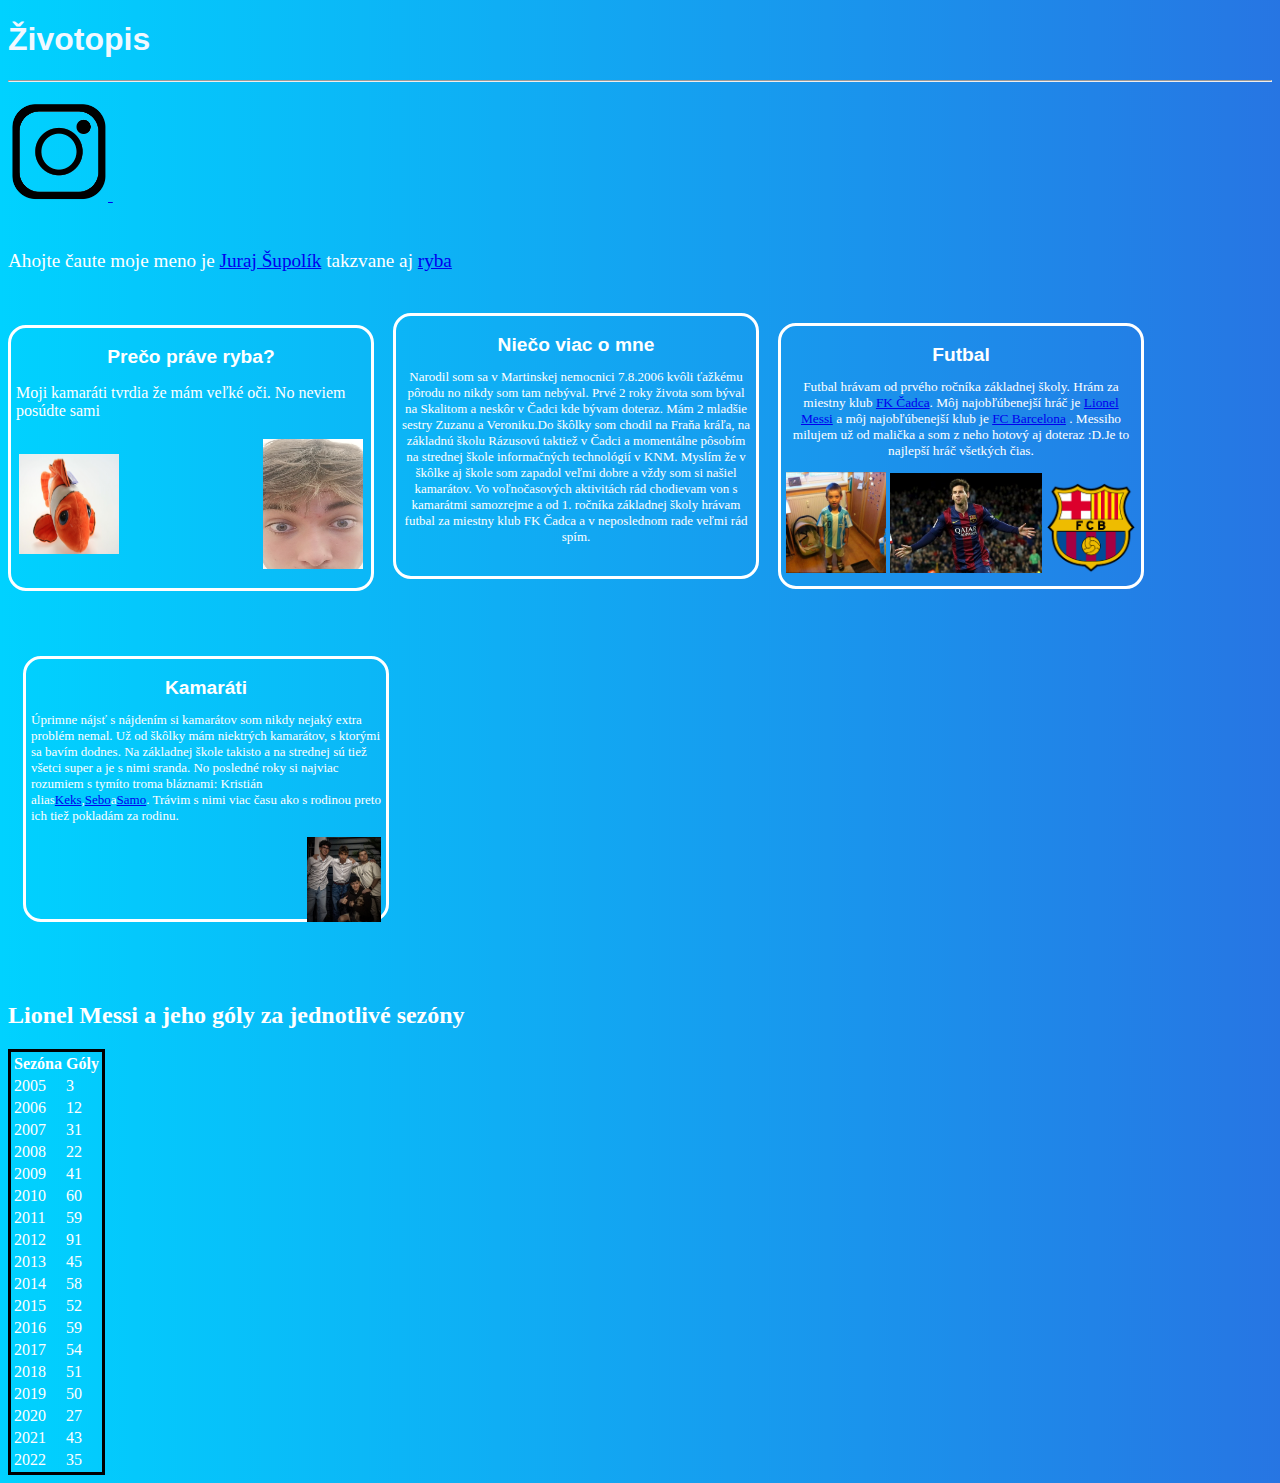
<file: docs/index.html>
<!DOCTYPE html>
<html>
<head>
    <meta charset="UTF-8" />
    <title>Životopis</title>
    <link rel="stylesheet" href="style.css">
</head>
<body>
<h1>Životopis</h1>
<hr>
<p><a href="https://www.instagram.com/sakjurekne/">
<img src="5ecec78673e4440004f09e77.png" width="100" height="100"> 

  

</a>
<a href="galeria.html"><button class="button">GALÉRIA</button></a></p>



<p>Ahojte čaute moje meno je <a href="https://sportnet.sme.sk/futbalnet/clen/1371772/?page=1&q=Juraj%20%C5%A0upol%C3%ADk">Juraj Šupolík</a>  takzvane aj <a href="https://www.shrimp.sk/fotky15823/fotos/_vyr_1342_zavojnatka-black-telescope-1-sk.jpg">ryba</a></p>
<div class="border">
    <h1 style="color:white ;text-align: center;font-size:larger;">Prečo práve ryba?</h1>
    <p style="text-align:left;color: white;font-size: medium;">Moji kamaráti tvrdia že mám veľké oči. No neviem posúdte sami</p>
    <table>
    <tr>
    <td style="width:175px ;"><img src="478261lmps.jpg" width="100px" height="100px"></td>
    <td style="width: 175px;text-align: right ;"><img src="Snapchat-222923493.jpg" width="100px" height="130px"   ></td>    
    </tr>
    </table>
   </div>
   <div class="border2">
    <h1 style="color:white ; text-align: center;font-size: larger;">Niečo viac o mne</h1>
    <p style="color:white ;text-align:center;font-size:small">Narodil som sa v Martinskej nemocnici 7.8.2006 kvôli ťažkému pôrodu no nikdy som tam nebýval. Prvé 2 roky života som býval na Skalitom a neskôr v Čadci kde bývam doteraz. Mám 2 mladšie sestry Zuzanu a Veroniku.Do škôlky som chodil na Fraňa kráľa, na základnú školu Rázusovú taktiež v Čadci a momentálne pôsobím na strednej škole informačných technológií v KNM. Myslím že v škôlke aj škole som zapadol veľmi dobre a vždy som si našiel kamarátov. Vo voľnočasových aktivitách rád chodievam von s kamarátmi samozrejme a od 1. ročníka základnej školy hrávam futbal za miestny klub FK Čadca a v neposlednom rade veľmi rád spím. </p>
   </div>
   <div class="border3">
    <h1 style="color:white ;text-align: center;font-size:larger;">Futbal</h1>
    <p style="color:white ;text-align:center;font-size:smaller">Futbal hrávam od prvého ročníka základnej školy. Hrám za miestny klub <a href="https://www.fkcadca.sk/">FK Čadca</a>. Môj najobľúbenejší hráč je <a href="https://sk.wikipedia.org/wiki/Lionel_Messi">Lionel Messi</a> a môj najobľúbenejší klub je <a href="https://www.fcbarcelona.com/en/">FC Barcelona</a> . Messiho milujem už od malička a som z neho hotový aj doteraz :D.Je to najlepší hráč všetkých čias.  </p>
     <img src="IMG_20231012_081302.jpg" width="100px">
     <img style="align-items:right ;" src="1400x9246.jpg" height="100px"> 
     <img src="FC_Barcelona_(crest).jpg" width="90px">    
</div>
<div class="border4">
    <h1 style="color:white ; text-align: center;font-size: larger;">Kamaráti</h1>
    <p style="text-align:left;color: white;font-size: small;">Úprimne nájsť s nájdením si kamarátov som nikdy nejaký extra problém nemal. Už od škôlky mám niektrých kamarátov, s ktorými sa bavím dodnes. Na základnej škole takisto a na strednej sú tiež všetci super a je s nimi sranda. No posledné roky si najviac rozumiem s tymíto troma bláznami: Kristián alias<a href="https://www.instagram.com/sakkeksne/">Keks</a>,<a href="https://www.instagram.com/saksebekne/">Sebo</a>a<a href="https://www.instagram.com/saksamekne/">Samo</a>. Trávim s nimi viac času ako s rodinou preto ich tiež pokladám za rodinu.</p>
    <img align="right" src="IMG_20231018_170642.jpg"  height="85px">
</div>

<h2 style="color:white ;">Lionel Messi a jeho góly za jednotlivé sezóny</h2>
<div style="color:white ;">
<table style="border:solid black ;">
<tr>
    <td style="color:white ;"><b>Sezóna</b></td>
    <td style="color:white ;"><b>Góly</b></td>
</tr>
<tr style="color: white;">
    <td>2005</td>
    <td>3</td>
</tr>
<tr style="color: white ;">
<td>2006</td>
<td>12</td>
</tr>
<tr>
    <td>2007</td>
    <td>31</td>
</tr>

<tr style="color: white ;">
<td>2008</td>
<td>22</td>
</tr>
<tr style="color: white ;">
<td>2009</td>
<td>41</td>
</tr>
<tr style="color: white ;">
<td>2010</td>
<td>60</td>
</tr>
<tr style="color: white ;">
<td>2011</td>
<td>59</td>
</tr>
<tr>
    <td>2012</td>
    <td>91</td>
</tr>
<tr>
    <td>2013</td>
    <td>45</td>
</tr>
<tr>
    <td>2014</td>
    <td>58</td>
</tr>
<tr>
    <td>2015</td>
    <td>52</td>
</tr>
<tr>
    <td>2016</td>
    <td>59</td>
</tr>
<tr>
    <td>2017</td>
    <td>54</td>
</tr>
<tr>
    <td>2018</td>
    <td>51</td>
    
</tr>
<tr>
    <td>2019</td>
    <td>50</td>
</tr>
<tr>
    <td>2020</td>
    <td>27</td>
</tr>
<tr>
    <td>2021</td>
    <td>43</td>
    
</tr>
<tr>
    <td>2022</td>
    <td>35</td>
</tr>
</table>
</div>

 
</body>
</html>
</file>
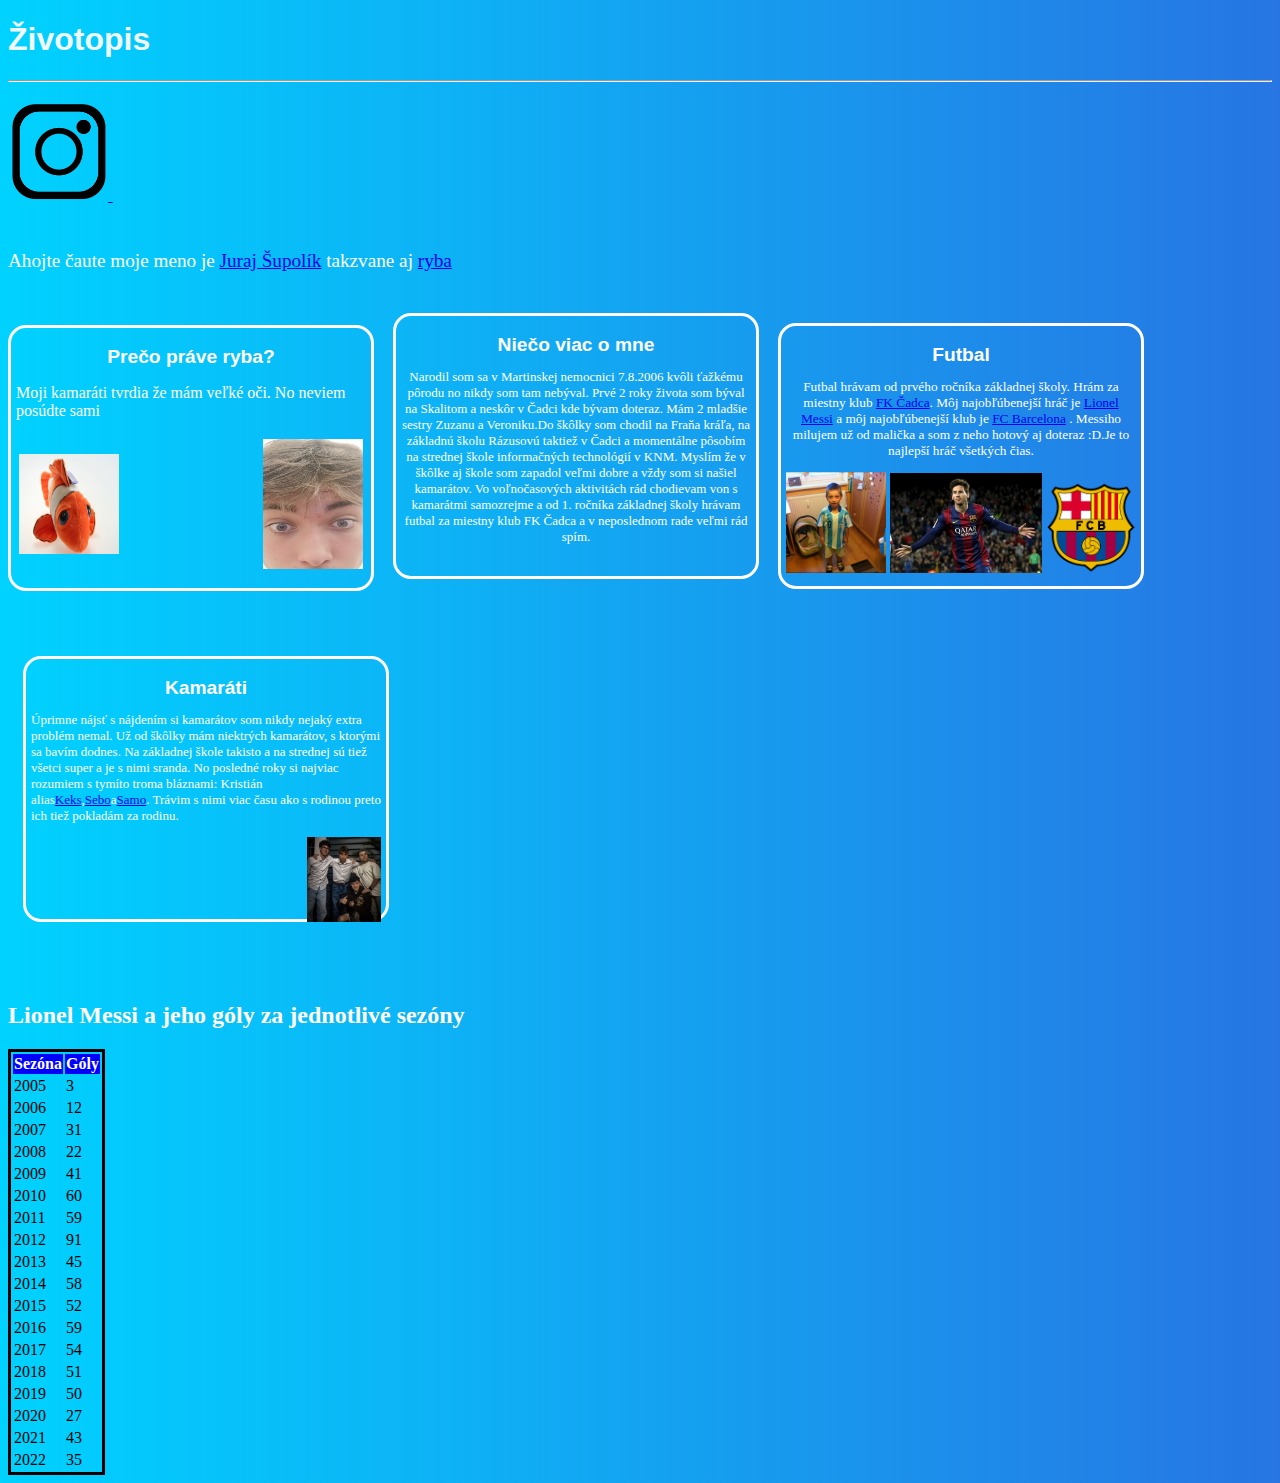
<file: zivotopis/Obr/index.html>
<!DOCTYPE html>
<html>
<head>
    <meta charset="UTF-8" />
    <title>Životopis</title>
    <link rel="stylesheet" href="style.css">
</head>
<body>
<h1>Životopis</h1>
<hr>
<p><a href="https://www.instagram.com/sakjurekne/" target="_blank">
<img src="5ecec78673e4440004f09e77.png" width="100" height="100"> 

  

</a>
<a href="galeria.html" target="_blank"><button class="button">GALÉRIA</button></a></p>



<p>Ahojte čaute moje meno je <a href="https://sportnet.sme.sk/futbalnet/clen/1371772/?page=1&q=Juraj%20%C5%A0upol%C3%ADk">Juraj Šupolík</a>  takzvane aj <a href="https://www.shrimp.sk/fotky15823/fotos/_vyr_1342_zavojnatka-black-telescope-1-sk.jpg">ryba</a></p>
<div class="border">
    <h1 style="color:white ;text-align: center;font-size:larger;">Prečo práve ryba?</h1>
    <p style="text-align:left;color: white;font-size: medium;">Moji kamaráti tvrdia že mám veľké oči. No neviem posúdte sami</p>
    <table>
    <tr>
    <td style="width:175px ;"><img src="478261lmps.jpg" width="100px" height="100px"></td>
    <td style="width: 175px;text-align: right ;"><img src="Snapchat-222923493.jpg" width="100px" height="130px"   ></td>    
    </tr>
    </table>
   </div>
   <div class="border2">
    <h1 style="color:white ; text-align: center;font-size: larger;">Niečo viac o mne</h1>
    <p style="color:white ;text-align:center;font-size:small">Narodil som sa v Martinskej nemocnici 7.8.2006 kvôli ťažkému pôrodu no nikdy som tam nebýval. Prvé 2 roky života som býval na Skalitom a neskôr v Čadci kde bývam doteraz. Mám 2 mladšie sestry Zuzanu a Veroniku.Do škôlky som chodil na Fraňa kráľa, na základnú školu Rázusovú taktiež v Čadci a momentálne pôsobím na strednej škole informačných technológií v KNM. Myslím že v škôlke aj škole som zapadol veľmi dobre a vždy som si našiel kamarátov. Vo voľnočasových aktivitách rád chodievam von s kamarátmi samozrejme a od 1. ročníka základnej školy hrávam futbal za miestny klub FK Čadca a v neposlednom rade veľmi rád spím. </p>
   </div>
   <div class="border3">
    <h1 style="color:white ;text-align: center;font-size:larger;">Futbal</h1>
    <p style="color:white ;text-align:center;font-size:smaller">Futbal hrávam od prvého ročníka základnej školy. Hrám za miestny klub <a href="https://www.fkcadca.sk/"target="_blank">FK Čadca</a>. Môj najobľúbenejší hráč je <a href="https://sk.wikipedia.org/wiki/Lionel_Messi"target="_blank">Lionel Messi</a> a môj najobľúbenejší klub je <a href="https://www.fcbarcelona.com/en/"target="_blank">FC Barcelona</a> . Messiho milujem už od malička a som z neho hotový aj doteraz :D.Je to najlepší hráč všetkých čias.  </p>
     <img src="IMG_20231012_081302.jpg" width="100px">
     <img style="align-items:right ;" src="1400x9246.jpg" height="100px"> 
     <img src="FC_Barcelona_(crest).jpg" width="90px"> 
</div>
<div class="border4">
    <h1 style="color:white ; text-align: center;font-size: larger;">Kamaráti</h1>
    <p style="text-align:left;color: white;font-size: small;">Úprimne nájsť s nájdením si kamarátov som nikdy nejaký extra problém nemal. Už od škôlky mám niektrých kamarátov, s ktorými sa bavím dodnes. Na základnej škole takisto a na strednej sú tiež všetci super a je s nimi sranda. No posledné roky si najviac rozumiem s tymíto troma bláznami: Kristián alias<a href="https://www.instagram.com/sakkeksne/"target="_blank">Keks</a>,<a href="https://www.instagram.com/saksebekne/"target="_blank">Sebo</a>a<a href="https://www.instagram.com/saksamekne/"target="_blank">Samo</a>. Trávim s nimi viac času ako s rodinou preto ich tiež pokladám za rodinu.</p>
    <img align="right" src="IMG_20231018_170642.jpg"  height="85px">
</div>

<h2 style="color:white ;">Lionel Messi a jeho góly za jednotlivé sezóny</h2>
<div style="color: black;">
<table style="border:solid black ;">
<tr>
    <td style="color:white ; background-color: blue;"><b>Sezóna</b></td>
    <td style="color:white ;background-color: blue;"><b>Góly</b></td>
</tr>
<tr style="color: black;">
    <td>2005</td>
    <td>3</td>
</tr>
<tr style="color: black ;">
<td>2006</td>
<td>12</td>
</tr>
<tr>
    <td>2007</td>
    <td>31</td>
</tr>

<tr style="color:black ;">
<td>2008</td>
<td>22</td>
</tr>
<tr style="color: black ;">
<td>2009</td>
<td>41</td>
</tr>
<tr style="color: black ;">
<td>2010</td>
<td>60</td>
</tr>
<tr style="color: black ;">
<td>2011</td>
<td>59</td>
</tr>
<tr>
    <td>2012</td>
    <td>91</td>
</tr>
<tr>
    <td>2013</td>
    <td>45</td>
</tr>
<tr>
    <td>2014</td>
    <td>58</td>
</tr>
<tr>
    <td>2015</td>
    <td>52</td>
</tr>
<tr>
    <td>2016</td>
    <td>59</td>
</tr>
<tr>
    <td>2017</td>
    <td>54</td>
</tr>
<tr>
    <td>2018</td>
    <td>51</td>
    
</tr>
<tr>
    <td>2019</td>
    <td>50</td>
</tr>
<tr>
    <td>2020</td>
    <td>27</td>
</tr>
<tr>
    <td>2021</td>
    <td>43</td>
    
</tr>
<tr>
    <td>2022</td>
    <td>35</td>
</tr>
</table>
</div>

 
</body>
</html>
</file>
<file: docs/style.css>
body{
    background-image: url(aqua-d9b59c89.png);
    
}
h1{
    color: aliceblue;
    font-family:'Gill Sans', 'Gill Sans MT', Calibri, 'Trebuchet MS', sans-serif
}
p{
    color: white;
    font-family: Cambria, Cochin, Georgia, Times, 'Times New Roman', serif;
    font-size: larger;
    
}
.border{ border: 3px solid white;
    border-radius: 18px;
    padding: 5px;
    width: 350px;
    height: 250px;
    display:inline-block ;
    position: relative; bottom: 125px;    
}
.border2{
    border: 3px solid white;
    border-radius: 18px;
    position: relative; bottom: 0px;
    padding: 5px;
    width: 350px;
    height: 250px;
    display:inline-block ;
    margin-left: 15px;  
}
.border3 {
    border: 3px solid white;
    border-radius: 18px;
    padding: 5px;
    width: 350px;
    height: 250px;
    display:inline-block ;
    position: relative; bottom: -32px;
    margin-left: 15px;
    

}
body{ background-image: url(aqua-d9b59c89.png);
     
}

 h1{ color: aliceblue;
     font-family:'Gill Sans', 'Gill Sans MT', Calibri, 'Trebuchet MS', sans-serif 
}
  p{ color: white;
     font-family: Cambria, Cochin,
      Georgia, Times, 'Times New Roman', serif;
       font-size: larger; 
  }
 .border4{
    border: 3px solid white;
    border-radius: 18px;
    position: relative; bottom: 0px;
    padding: 5px;
    width: 350px;
    height: 250px;
    display:inline-block ;
    bottom: 60px;
    margin-left: 15px;
 }
 .button {
    
    position: relative;
    left: 1270px;
    bottom: 45px;
    background-color: transparent;
    color: white;
    border: 3px solid white ;
    border-radius: 18px ;
    height: 72px;
    width: 140px;        
    text-align: center;
    font-weight: bold;
    font-size: 20px;
    cursor: pointer;
    transition: opacity 1s ;
    
    

}
.button:hover {
    background:whitesmoke ;
    opacity: 0,8;
    transition: 1s;
    color:blue ;
}
</file>
<file: zivotopis/Obr/style.css>
body{
    background-image: url(aqua-d9b59c89.png);
    
}
h1{
    color: aliceblue;
    font-family:'Gill Sans', 'Gill Sans MT', Calibri, 'Trebuchet MS', sans-serif
}
p{
    color: white;
    font-family: Cambria, Cochin, Georgia, Times, 'Times New Roman', serif;
    font-size: larger;
    
}
.border{ border: 3px solid white;
    border-radius: 18px;
    padding: 5px;
    width: 350px;
    height: 250px;
    display:inline-block ;
    position: relative; bottom: 125px;    
}
.border2{
    border: 3px solid white;
    border-radius: 18px;
    position: relative; bottom: 0px;
    padding: 5px;
    width: 350px;
    height: 250px;
    display:inline-block ;
    margin-left: 15px;  
}
.border3 {
    border: 3px solid white;
    border-radius: 18px;
    padding: 5px;
    width: 350px;
    height: 250px;
    display:inline-block ;
    position: relative; bottom: -32px;
    margin-left: 15px;
    

}
body{ background-image: url(aqua-d9b59c89.png);
     
}

 h1{ color: aliceblue;
     font-family:'Gill Sans', 'Gill Sans MT', Calibri, 'Trebuchet MS', sans-serif 
}
  p{ color: white;
     font-family: Cambria, Cochin,
      Georgia, Times, 'Times New Roman', serif;
       font-size: larger; 
  }
 .border4{
    border: 3px solid white;
    border-radius: 18px;
    position: relative; bottom: 0px;
    padding: 5px;
    width: 350px;
    height: 250px;
    display:inline-block ;
    bottom: 60px;
    margin-left: 15px;
 }
 .button {
    
    position: relative;
    left: 1270px;
    bottom: 45px;
    background-color: transparent;
    color: white;
    border: 3px solid white ;
    border-radius: 18px ;
    height: 72px;
    width: 140px;        
    text-align: center;
    font-weight: bold;
    font-size: 20px;
    cursor: pointer;
    transition: opacity 1s ;
    
    

}
.button:hover {
    background:whitesmoke ;
    opacity: 0,8;
    transition: 1s;
    color:blue ;
}
</file>
